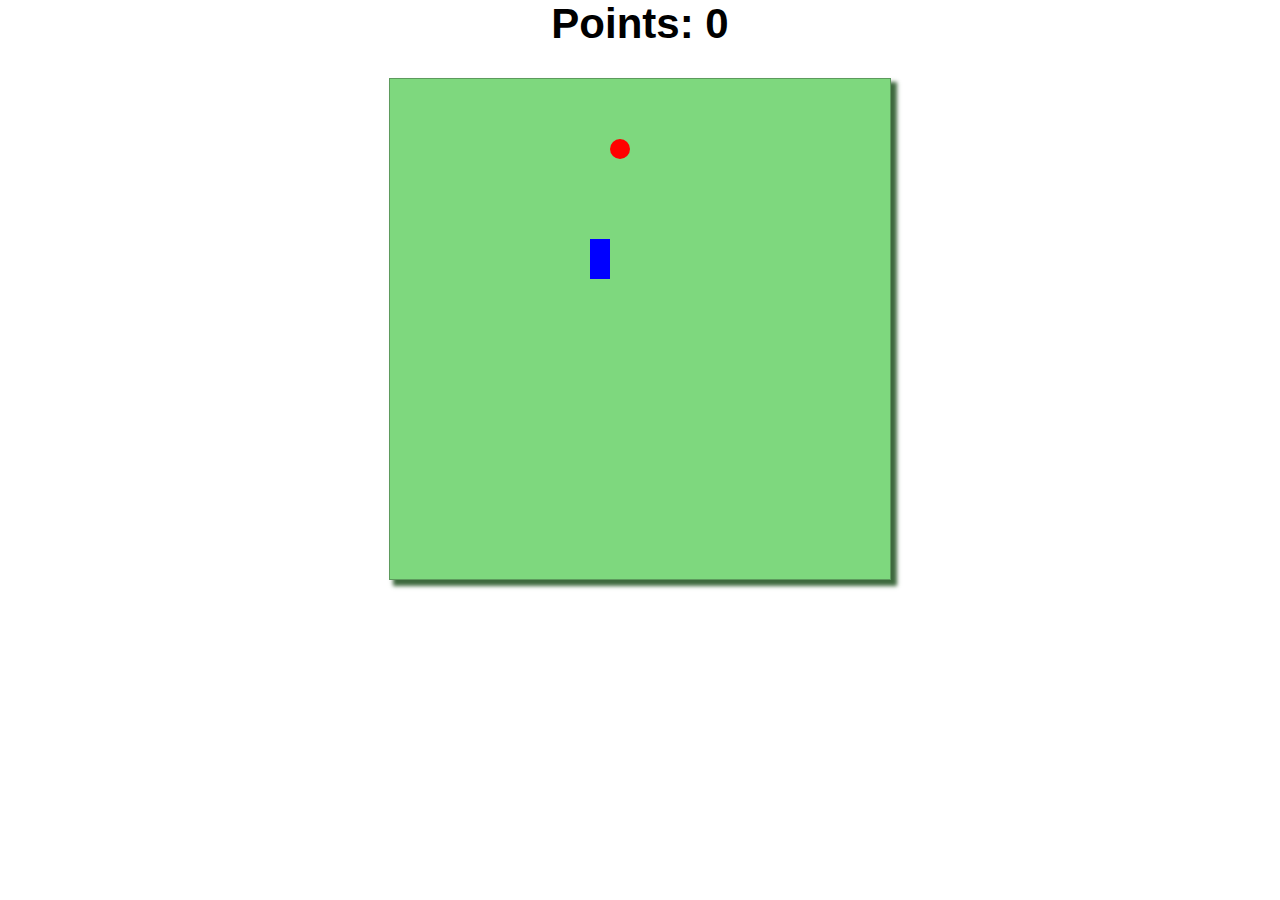
<file: snake.js-gh-pages/index.html>
<!DOCTYPE html>
<html>
  <head>
    <meta charset="utf-8">
    <title></title>

    <link rel="stylesheet" type="text/css" href="./snakeGame.css">
  </head>
  <body id="game">

    <div class="points">Points: 0</div>
    <div class="game-container group">
      <strong class="game-over standby">Game Over</strong>
      <button class="retry-button standby">Play Again?</button>
      <figure class="grid"></figure>
    </div>



  </body>


  <script src="./jquery-2.1.1.js"></script>
  <script src="./snake.js"></script>
  <script src="./board.js"></script>
  <script src="./snake-view.js"></script>

  <script>
  $(document).on("ready", function(){
    var $el = $("#game")

    var View = new window.SnakeGame.View($el);

  });
  </script>
</html>
</file>
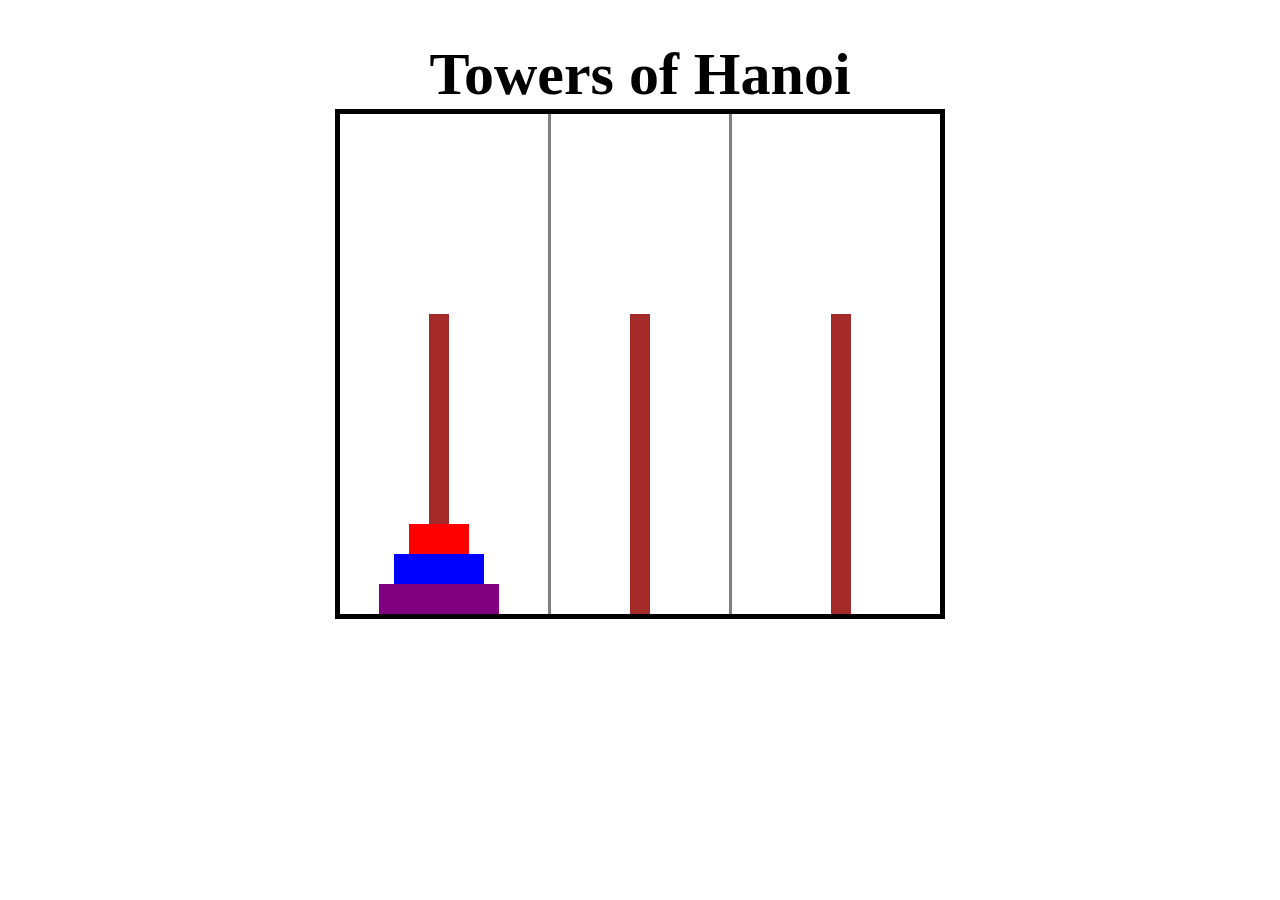
<file: hanoi.js-gh-pages/skeleton/html/index.html>
<!DOCTYPE html>
<html>
  <head>
    <meta charset="utf-8">
    <title>Towers Of Hanoi</title>
    <link rel="stylesheet" type="text/css" href="../css/hanoi.css">
  </head>
  <body>
    <h1>Towers of Hanoi</h1>
    <figure id="game" class="group">
      <!-- <section class="stack">
        <figure class="disk" id="small"></figure>
        <figure class="disk" id="medium"></figure>
        <figure class="disk" id="large"></figure>
      </section>
      <section class="stack"></section>
      <section class="stack"></section> -->
    </figure>
    <script src="../js/jquery-2.1.1.js"></script>
    <!-- Whackjobs at GithubPages don't understand symlinks... -->
    <script src="../../hanoi-core-solution/hanoi-core.js"></script>
    <script src="../js/hanoi-view.js"></script>

    <script>
    $(document).on("ready", function(){

      var $el = $("#game");
      var Game = new window.Hanoi.Game();
      var View = new window.Hanoi.View(Game, $el);

    });

    </script>
  </body>
</html>
</file>
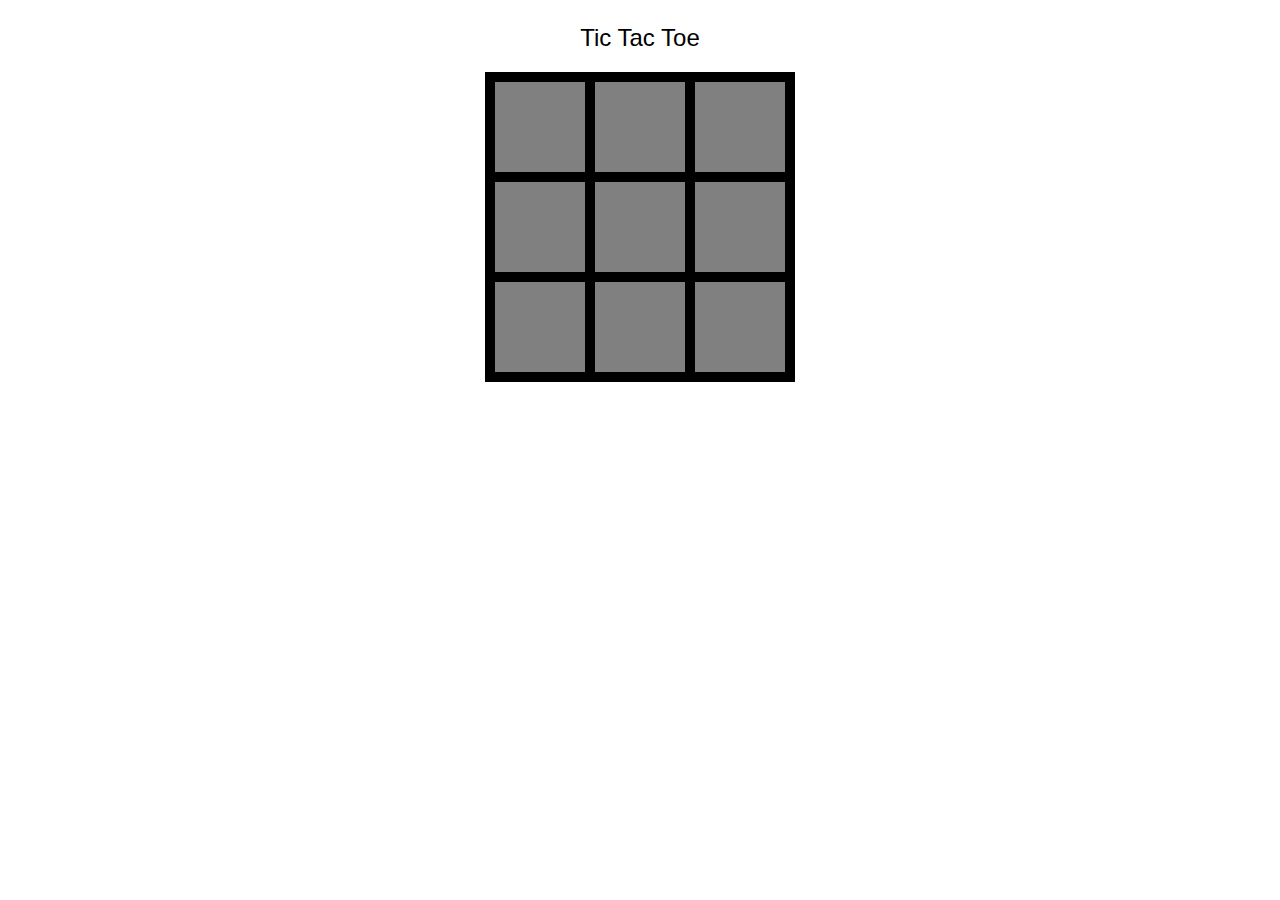
<file: ttt.js-gh-pages/skeleton/html/index.html>
<!DOCTYPE html>
<html>
  <head>
    <meta charset="utf-8">
    <title>Tic Tac Toe</title>
    <link rel="stylesheet" type="text/css" href="../css/ttt.css">
  </head>
  <body>
    <figure id="game">
    </figure>
    <script src="../js/jquery-2.1.1.js"></script>
    <!-- Whackjobs at GithubPages don't understand symlinks... -->
    <script src="../../ttt-core-solution/ttt-core.js"></script>
    <script src="../js/ttt-view.js"></script>

    <script>
    $(document).on("ready", function(){

      var $el = $("#game");
      var Game = new window.TTT.Game();
      var View = new window.TTT.View(Game, $el);
      
    });

    </script>
  </body>
</html>
</file>
<file: snake.js-gh-pages/snakeGame.css>
/*reset*/
h1, p, h2, section, figure,
body, html, button {
  padding: 0;
  margin: 0;
  border: 0;

  text-decoration: none;
  background: none;


  font: inherit;
  color: inherit;
}


/* utils */

.group {
  content: "";
  clear: both;
  display: block;
}

/* styles */

body {
  font-family: sans-serif;
}

.game-container {
  position: relative;
  width: 502px;
  margin: 30px auto;
}

figure.grid {
  height: 500px;
  width: 500px;
  background: #7ED87E;
  box-shadow: 5px 5px 4px 1px #3E693E;
  border: 1px solid #5D9A5D;
}

section.cell {
  float: left;
  height: 20px;
  width: 20px;
}

section.snake {
  background: blue;
}

section.apple {
  background: red;
  border-radius: 100%;
}

div.points {
  text-align: center;
  font-size: 42px;
  font-weight: 700;
}

.game-over {
  width: 330px;
  display: none;
  font-size: 60px;
  position: absolute;
  top: 90px;
  z-index: 1;
  transition: left .75s;
}

.retry-button {
  display: none;
  width: 140px;
  font-size: 24px;
  position: absolute;
  top: 160px;
  z-index: 1;
  outline: none;

  transition: left .75s;
}

.retry-button:hover {
  cursor: pointer;
  color: blue;
}

/* special */

.standby {
  left: 1200px;
}

.game-over-in-place {
  left: 100px;
}

.retry-button-in-place {
  left: 190px;
}

.leave {
  left: -800px;
}

.active {
  display: block
}
</file>
<file: hanoi.js-gh-pages/skeleton/css/hanoi.css>
/*resets*/

html, body, ul, li,
p, h1, h2, section,
figure,strong {
  padding: 0;
  margin: 0;
  border: 0;
  display:block;
  font: inherit;
  box-sizing: inherit;
  background: transparant;
}
body{
  text-align: center;
  margin-top:40px;
  font-size:60px;
  font-weight:700;
}
ul {
  list-style: none;
}

/* clearfix */

.group:after {
  content: "";
  display: block;
  clear: both;
}

.disk {
  position: absolute;
  left: 50%;
  transform: translateX(-50%);
}

#large {
  height: 30px;
  width: 120px;
  background: purple;
}

#medium {
  height: 30px;
  width: 90px;
  background: blue;
}

#small {
  height: 30px;
  width:60px;
  background: red;
}

.top {
  bottom: 60px;
}

.middle {
  bottom: 30px;
}

.bottom {
  bottom: 0;
}

#game{
  width:600px;
  height: 500px;
  margin: 0 auto;
  position:relative;
  border: 5px solid #000;
}
.stack {
  position: relative;
  /*background:yellow;*/
  float: left;
  margin: 0 10px;
  height:500px;
  min-width:178px;
  cursor: pointer;
}

.stack:nth-child(2) {
  border-left: 3px solid gray;
  border-right: 3px solid gray;
}

.stack:hover > * {
  border: 2px solid yellow;
}

.stack:after{
  content: "";
  display:block;
  width:20px;
  background: brown;
  height: 300px;
  margin: 0 auto;
  margin-top: 200px;
}

.selected{
  background: yellow;
}
</file>
<file: ttt.js-gh-pages/skeleton/css/ttt.css>
/*resets*/

html, body, ul, li,
p, h1, h2 {
  padding: 0;
  margin: 0;
  border: 0;

  font: inherit;
  box-sizing: inherit;
  background: transparant;
}

ul {
  list-style: none;
}

/* clearfix */

.group:after {
  content: "";
  display: block;
  clear: both;
}

/* General Styling*/

body {
  font-family: sans-serif;
  font-size: 24px;
  text-align: center;
}

h1 {
  margin: 20px;
}

/* Grid */

.grid {
  width: 300px;
  border: 5px solid #000;
  margin: 0 auto;
}

.grid > li {
  width: 90px;
  height: 90px;
  border: 5px solid #000;
  float: left;
}

.inactive{
  background: gray;
}

.inactive:hover{
  background: yellow;
}

.x {
  color: blue;
  background: #fff;
  line-height: 90px;
  font-size: 36px;
  font-weight: 700;
}

.x:after {
  display: block;
  content: "X";
}

.o {
  color: purple;
  background: #fff;
  line-height: 90px;
  font-size: 36px;
  font-weight: 700;
}

.o:after {
  display: block;
  content: "O";
}
</file>
